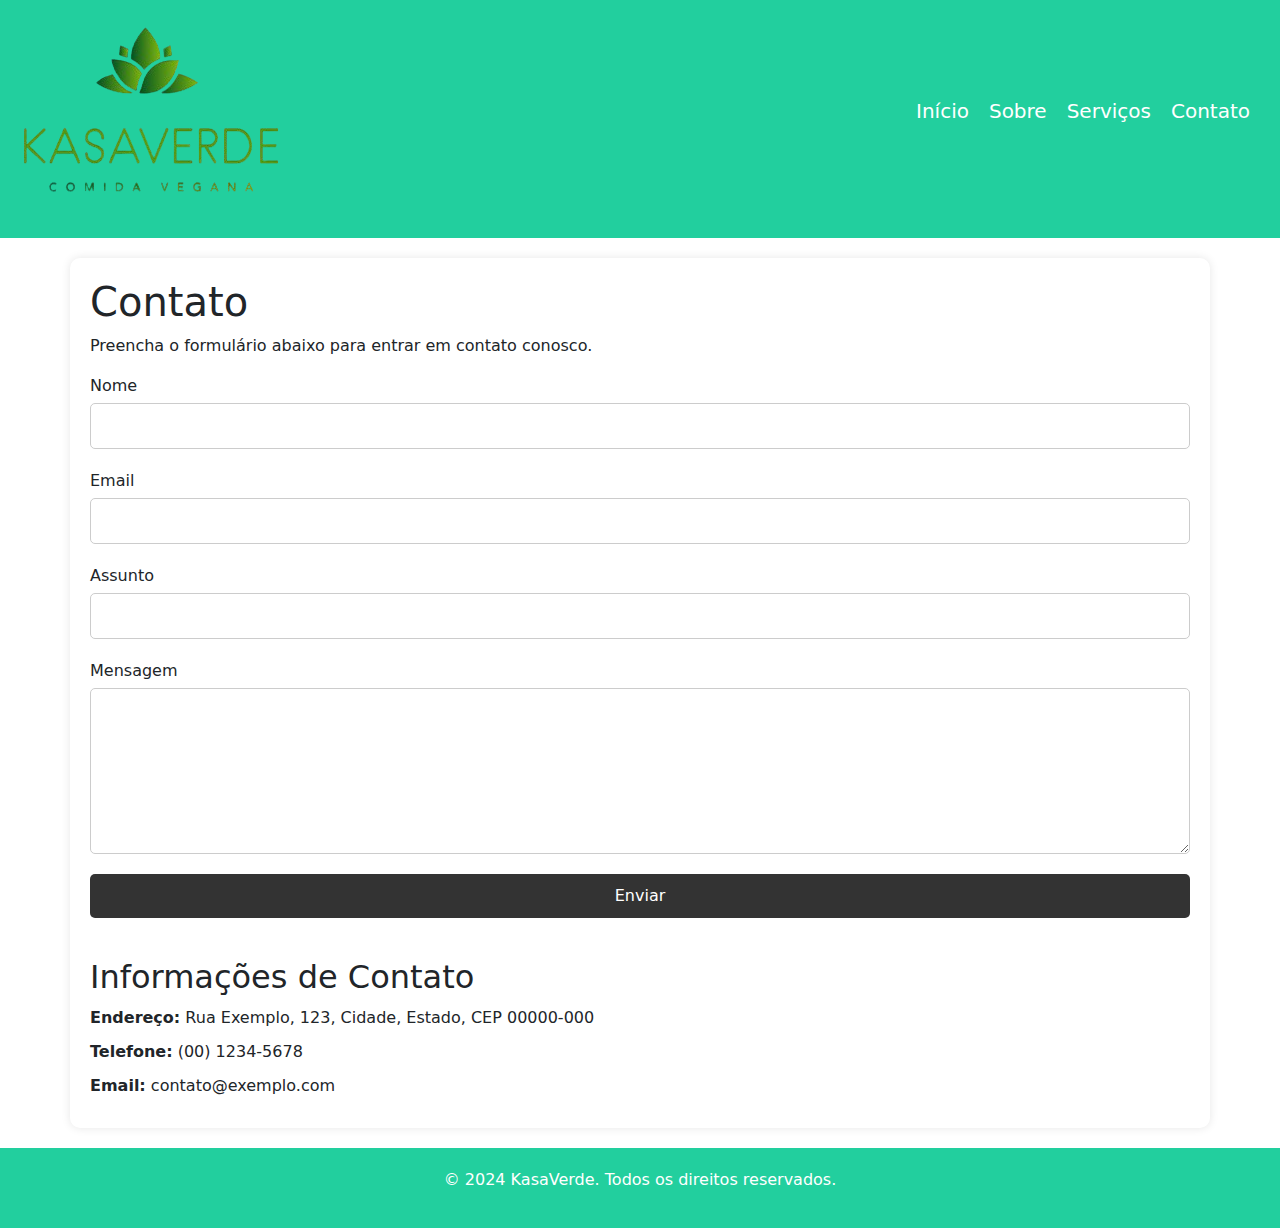
<file: contato.html>
<!DOCTYPE html>
<html lang="pt-br">
<head>
    <meta charset="UTF-8">
    <meta name="viewport" content="width=device-width, initial-scale=1.0">
    
    <title>Contato</title>
    
    <link rel="stylesheet" href="https://stackpath.bootstrapcdn.com/bootstrap/4.1.3/css/bootstrap.min.css" integrity="sha384-MCw98/SFnGE8fJT3GXwEOngsV7Zt27NXFoaoApmYm81iuXoPkFOJwJ8ERdknLPMO" crossorigin="anonymous">
    
    <link href="https://cdn.jsdelivr.net/npm/bootstrap@5.3.3/dist/css/bootstrap.min.css" rel="stylesheet" integrity="sha384-QWTKZyjpPEjISv5WaRU9OFeRpok6YctnYmDr5pNlyT2bRjXh0JMhjY6hW+ALEwIH" crossorigin="anonymous">
    <link rel="stylesheet" href="style.css">
</head>
<body>
    <header>
        <div class="logo"><img src="img/logo.png" class="logo" alt="Kasa"></div>
        <nav>
            <ul>
                <li><a href="index.html">Início</a></li>
                <li><a href="sobre.html">Sobre</a></li>
                <li><a href="servicos.html">Serviços</a></li>
                <li><a href="contato.html">Contato</a></li>
            </ul>
        </nav>
    </header>

    <div class="container">
        <h1>Contato</h1>
        <p>Preencha o formulário abaixo para entrar em contato conosco.</p>
        <form class="contact-form">
            <label for="nome">Nome</label>
            <input type="text" id="nome" name="nome" required>

            <label for="email">Email</label>
            <input type="email" id="email" name="email" required>

            <label for="assunto">Assunto</label>
            <input type="text" id="assunto" name="assunto" required>

            <label for="mensagem">Mensagem</label>
            <textarea id="mensagem" name="mensagem" rows="6" required></textarea>
            <div class="d-grid gap-2">
            <button class="btn btn-primary" type="button">Enviar</button>
              
            </div>



        </form>

        <div class="contact-info">
            <h2>Informações de Contato</h2>
            <p><strong>Endereço:</strong> Rua Exemplo, 123, Cidade, Estado, CEP 00000-000</p>
            <p><strong>Telefone:</strong> (00) 1234-5678</p>
            <p><strong>Email:</strong> contato@exemplo.com</p>
        </div>
    </div>

    <footer>
        <p>&copy; 2024 KasaVerde. Todos os direitos reservados.</p>
    </footer>
    <script src="https://cdn.jsdelivr.net/npm/bootstrap@5.2.3/dist/js/bootstrap.bundle.min.js"></script>
</body>
</html>
</file>
<file: style.css>
header {
            font-size: 20px;
            width: 100%;
            background-color:#22cf9e;
            color: white;
            padding: 20px;
            text-align: center;
            display: flex;
            justify-content: space-between ;
            align-items: center;
        }
    
header.logo img {
    height: 10px;
}

.button {
    color: white;
    
}

.card {

    display: flex;
    justify-content: space-between;


}
      footer {

            width: 100%;
            background-color: #22cf9e;
            color: white;
            padding: 20px;
            text-align: center;
            display:flex;
            justify-content: center;
      
        }


        nav ul {
            list-style: none;
            padding: 0;
            display: flex;

        }
        nav ul li {
        margin: 0 10px;
        }
        nav ul li a {
            color: white;
            text-decoration: none;
        }
       


        .carousel-item img {
            width: 100%;
            height: 800px;
            object-fit: cover;
            border-radius: 10px;
        }

        .section {
            margin-bottom: 10px;
        }
        .section h2 {
            margin-bottom: 20px;
        }
        .section p {
            color: #666;
        }
        .services, .testimonials {
            display: flex;
            justify-content: space-between;
            flex-wrap: wrap;
        }
        .service, .testimonial {
            background-color: #fff;
            padding: 20px;
            margin: 10px;
            border-radius: 10px;
            box-shadow: 0 0 10px rgba(0, 0, 0, 0.1);
            width: calc(33.333% - 20px);
            box-sizing: border-box;
        }
        
        .service img, .testimonial img {
            width: 100%;
            height: auto;
            border-radius: 10px;

        }    
        
        .container {
            width: 100%;
            margin: 20px auto;
            background-color: #fff;
            padding: 20px;
            box-shadow: 0 0 10px rgba(0, 0, 0, 0.1);
            border-radius: 10px;
        }
        .contact-form {
            display: flex;
            flex-direction: column;
        }
        .contact-form label {
            margin-bottom: 5px;
        }
        .contact-form input, .contact-form textarea {
            margin-bottom: 20px;
            padding: 10px;
            border: 1px solid #ccc;
            border-radius: 5px;
        }
        .contact-form textarea {
            resize: vertical;
        }
        .contact-form button {
            padding: 10px 20px;
            background-color: #333;
            color: white;
            border: none;
            border-radius: 5px;
            cursor: pointer;
        }
        .contact-info {
            margin-top: 40px;
        }
        .contact-info p {
            margin: 10px 0;}
        
     
            .section {
                margin-bottom: 40px;
            }
            .section img, .section video {
                width: 100%;
                border-radius: 10px;
            }
            .section h2 {
                margin-bottom: 20px;
            }
            .section p {
                color: #666;
            }

            .team-grid {
            display: flex;
            flex-wrap: wrap;
            justify-content: space-between;
        }
        .team-member {
            background-color: #fff;
            padding: 20px;
            margin: 10px;
            border-radius: 10px;
            box-shadow: 0 0 10px rgba(0, 0, 0, 0.1);
            width: calc(25% - 20px);
            box-sizing: border-box;
            text-align: center;
        }
        .team-member img {
            width: 80px;
            height: 100px;
            border-radius: 50%;
            object-fit: cover;
        }

        
        .testimonials {
                display: flex;
                flex-direction: column;
                align-items: center;
            }
        .testimonial {
                background-color: #fff;
                padding: 20px;
                margin: 10px;
                border-radius: 10px;
                box-shadow: 0 0 10px rgba(0, 0, 0, 0.1);
                width: 80%;
            }
            
        .services {
            text-align: center;
        }
        .services h1 {
            margin-bottom: 20px;
        }
        .services p {
            margin-bottom: 40px;
        }
        .services-grid {
            display: grid;
            grid-template-columns: repeat(3, 1fr);
            gap: 20px;
        }
        .service-item {
            background-color: #fff;
            padding: 20px;
            border-radius: 10px;
            box-shadow: 0 0 10px rgba(0, 0, 0, 0.1);
            text-align: center;
        }
        .service-item img {
            width: 100%;
            height: auto;
            border-radius: 10px;
        }
        .service-item h2 {
            margin: 15px 0 10px;
        }
        .service-item p {
            color: #666;
        }
</file>
